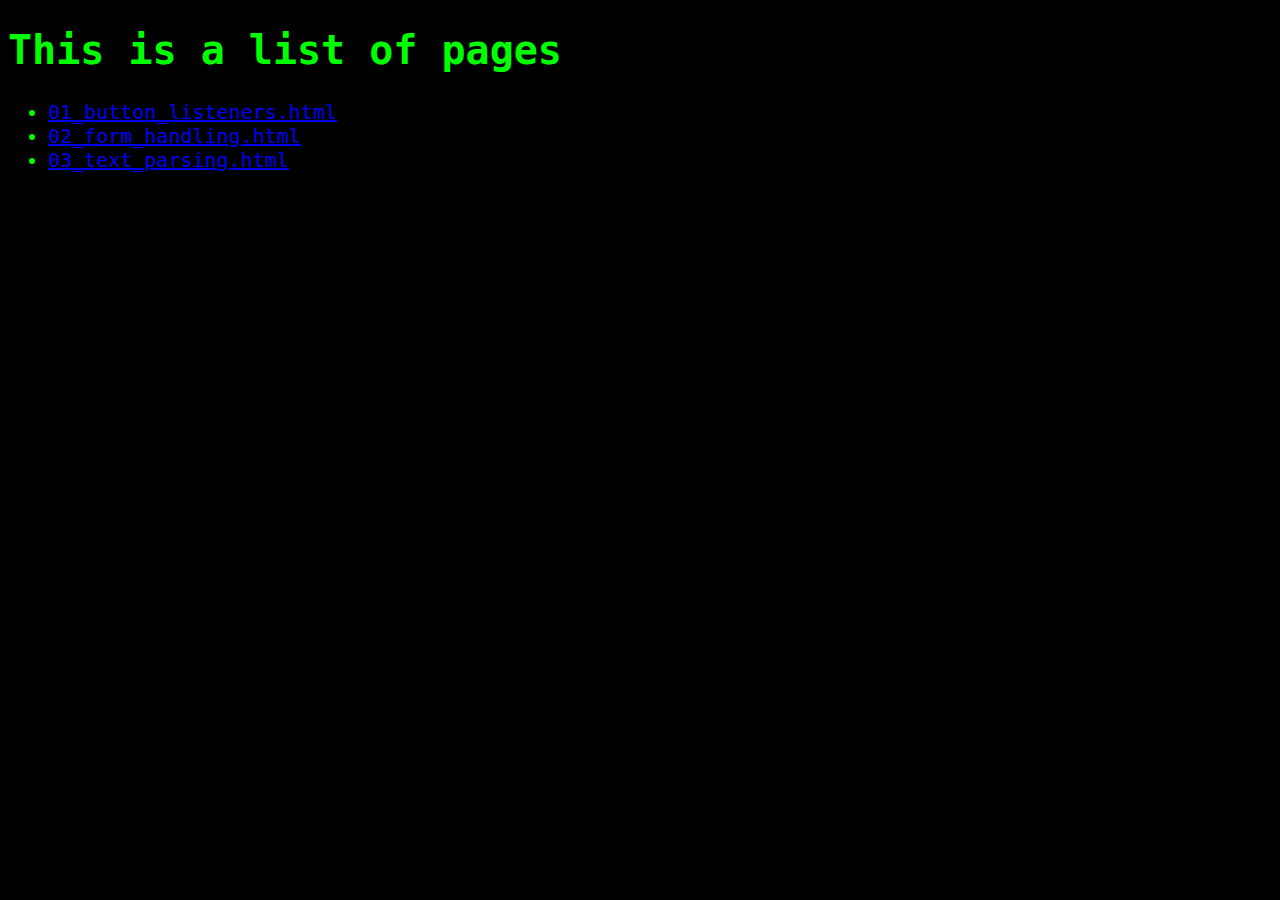
<file: index.html>
<!DOCTYPE html>
<html lang="en">
<head>
    <meta charset="UTF-8">
    <meta http-equiv="X-UA-Compatible" content="IE=edge">
    <meta name="viewport" content="width=device-width, initial-scale=1.0">
    <title>Document</title>
    <link rel="stylesheet" href="./styles.css">
</head>

<body>
    <h1 id="output">
            This is a list of pages
    </h1>
    <ul>
        <li>
            <a href="./01_button_listeners.html">01_button_listeners.html</a>
        </li>
        <li>
            <a href="./02_form_handling.html">02_form_handling.html</a>
        </li>
        <li>
            <a href="./03_text_parsing.html">03_text_parsing.html</a>
        </li>
    </ul>
</body>
</html>
</file>
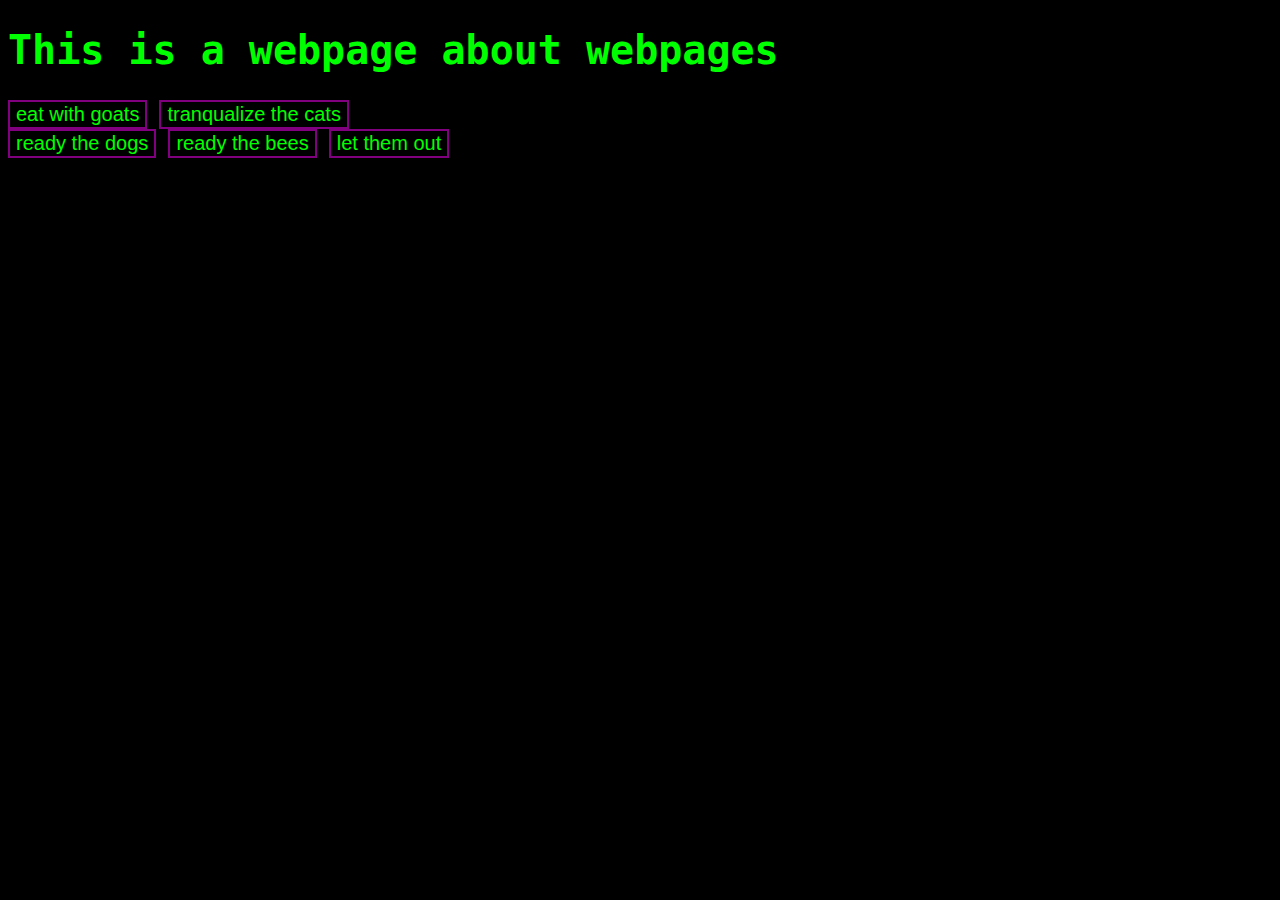
<file: 01_button_listeners.html>
<!DOCTYPE html>
<html lang="en">
<head>
    <meta charset="UTF-8">
    <meta http-equiv="X-UA-Compatible" content="IE=edge">
    <meta name="viewport" content="width=device-width, initial-scale=1.0">
    <title>Document</title>
    <link rel="stylesheet" href="./styles.css">
</head>
<body>
    <h1 id="attack">
        This is a webpage about webpages
    </h1>
    <div>
        <button id="goat">
            eat with goats
        </button>
        <button id="cat">
            tranqualize the cats
        </button>
    </div>
    <div>
        <button id="dog">
            ready the dogs
        </button>
        <button id="bee">
            ready the bees
        </button>
        <button id="swarm">
            let them out
        </button>
    </div>
    <form id="goat-form">

    </form>
    <script src="./01_button_listeners.js"></script>
</body>
</html>
</file>
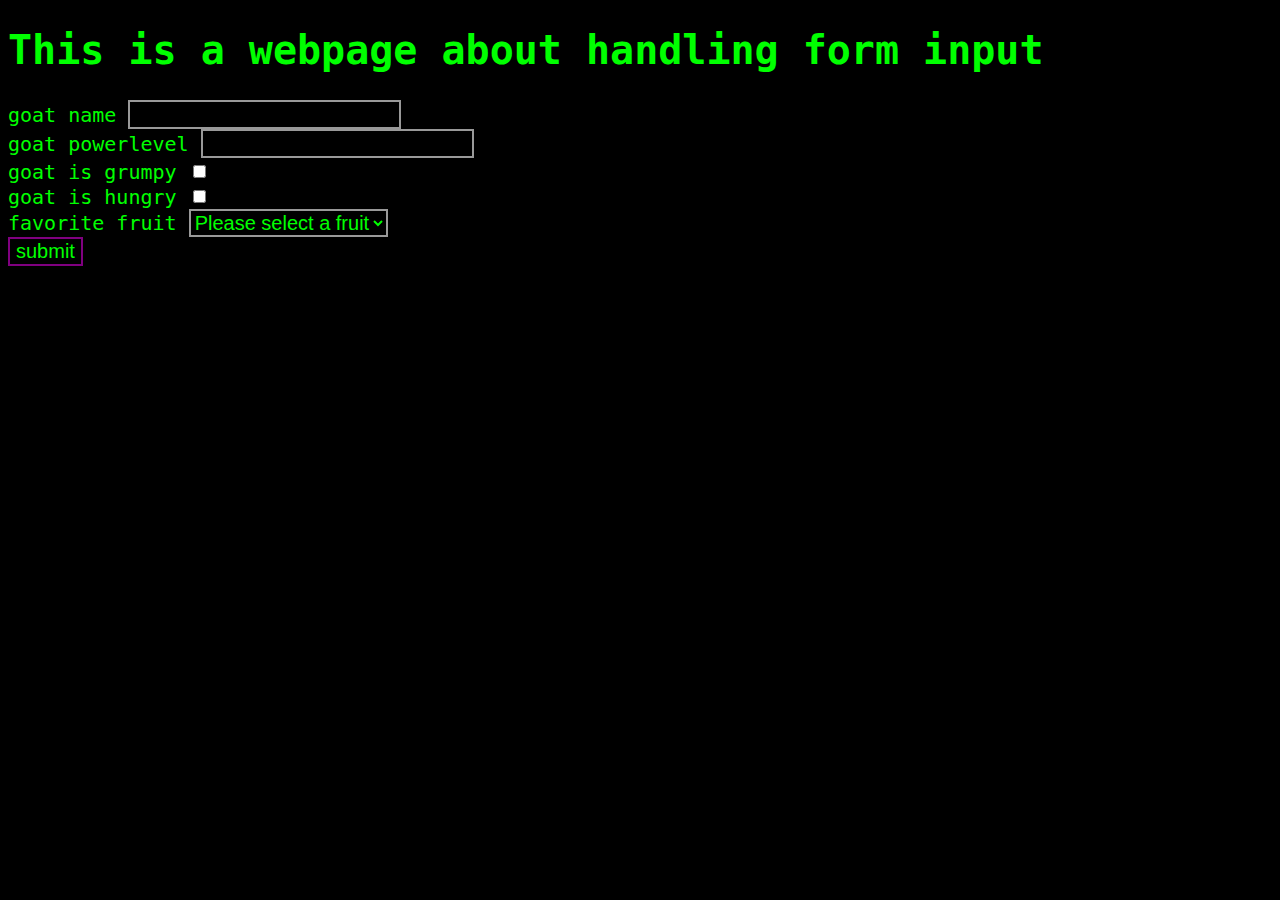
<file: 02_form_handling.html>
<!DOCTYPE html>
<html lang="en">
<head>
    <meta charset="UTF-8">
    <meta http-equiv="X-UA-Compatible" content="IE=edge">
    <meta name="viewport" content="width=device-width, initial-scale=1.0">
    <title>Document</title>
    <link rel="stylesheet" href="./styles.css">
</head>

<body>
    <h1 id="output">
        This is a webpage about handling form input
    </h1>
    <form id="goat-form">
        <div>
            <label>
                <span>goat name</span>
                <input type="text" id="goat-name">
            </label>
        </div>
        <div>
            <label>
                <span>goat powerlevel</span>
                <input type="number" id="goat-powerlevel">
            </label>
        </div>
        <div>
            <label>
                <span>goat is grumpy</span>
                <input type="checkbox" id="goat-is-grumpy">
            </label>
        </div>
        <div>
            <label>
                <span>goat is hungry</span>
                <input type="checkbox" id="goat-is-hungry">
            </label>
        </div>
        <div>
            <label>
                <span>favorite fruit</span>
                <select id="fav-fruit">
                    <option value="">Please select a fruit</option>
                    <option value="raspberries">raspberries</option>
                    <option value="strawberries">strawberries</option>
                    <option value="mangos">mangos</option>
                    <option value="oranges">oranges</option>
                </select>
            </label>
        </div>
        <div>
            <button type="submit">
                submit
            </button>
        </div>
    </form>
    <script src="./02_form_handling.js"></script>
</body>
</html>
</file>
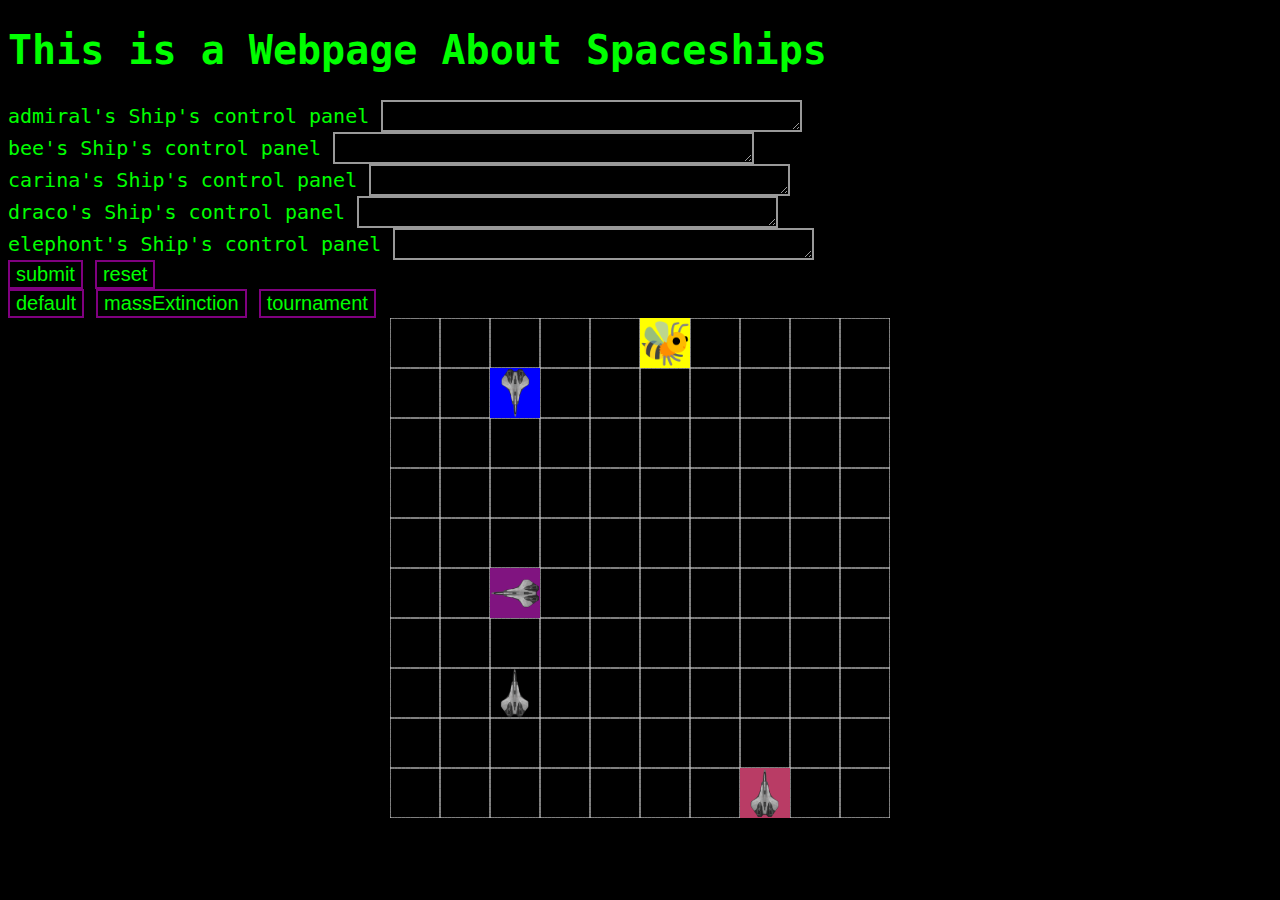
<file: 03_text_parsing.html>
<!DOCTYPE html>
<html lang="en">
<head>
    <meta charset="UTF-8">
    <meta http-equiv="X-UA-Compatible" content="IE=edge">
    <meta name="viewport" content="width=device-width, initial-scale=1.0">
    <title>Document</title>
    <link rel="stylesheet" href="./styles.css">
</head>

<body>
    <h1 id="output">
        This is a Webpage About Spaceships
    </h1>
    <form id="goat-form">
        <div id="input-holder">
        </div>
        <div>
            <button type="submit">
                submit
            </button>
            <button type="button" id="reset-button">
                reset
            </button>
        </div>
    </form>
    <div id="formation-buttons"></div>
    <div id="grid"></div>
    <script src="./03_spaceship_formations.js"></script>
    <script src="./03_text_parsing.js"></script>
</body>
</html>
</file>
<file: styles.css>
body {
    background-color: black;
    color:lime;
    font-family: monospace;
    font-size: 20px;
}

button {
    background-color: black;
    color: lime;
    border-style: solid;
    border-color: purple;
    border-width: 2px;
    transition-duration: 200ms;
    transition-property: all;
    font-size: inherit;
}

button:hover,
button:focus {
    background-color: #333;
    border-color: blue;
    outline: none;
}

button:active {
    color: white;
    border-color: red;
}

textarea,
input,
select {
    background-color: transparent;
    color: inherit;
    border: 2px solid #999;
    font-size: inherit;
}

label > * {
    vertical-align: middle;
}

#grid {
    background-image: url('./grid.png');
    width: 500px;
    height: 500px;
    position: relative;
    margin: auto;
}

.spaceship {
    background-image: url('./spaceship.png');
    width: 50px;
    height: 50px;
    position: absolute;
}

.draco{
    background-color: rgb(128, 20, 128);
}

.carina {
    background-color: #b93c65;
}

.admiral {
    background-color: blue;
}

.bee {
    background-color: yellow;
    background-image: url('./bee.png');
    background-size: contain;
}

.x0 { left: 0px;}
.x1 { left: 50px;}
.x2 { left: 100px;}
.x3 { left: 150px;}
.x4 { left: 200px;}
.x5 { left: 250px;}
.x6 { left: 300px;}
.x7 { left: 350px;}
.x8 { left: 400px;}
.x9 { left: 450px;}

.y0 { top: 0px;}
.y1 { top: 50px;}
.y2 { top: 100px;}
.y3 { top: 150px;}
.y4 { top: 200px;}
.y5 { top: 250px;}
.y6 { top: 300px;}
.y7 { top: 350px;}
.y8 { top: 400px;}
.y9 { top: 450px;}

.up {transform: rotate(-90deg);}
.left {transform: rotate(-180deg);}
.down {transform: rotate(-270deg);}
.right {transform: rotate(0deg);}
</file>
